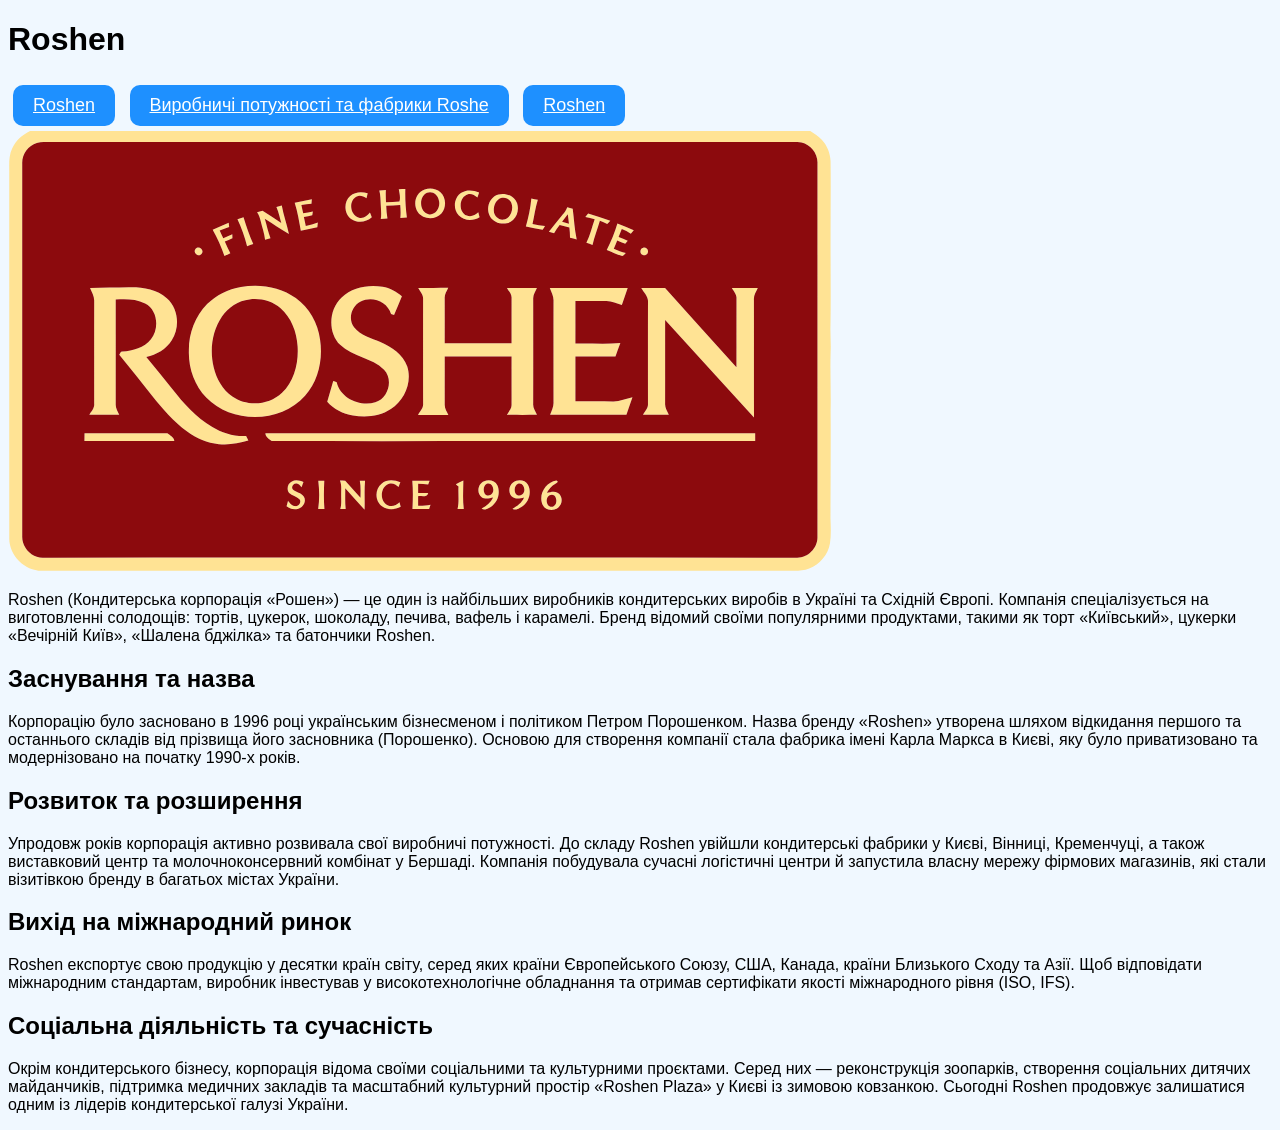
<file: index.html>
<!DOCTYPE html>
<html lang="uk">
<head>
    <meta charset="UTF-8">
    <title>Roshen</title>
    <link rel="stylesheet" href="style.css">
</head>
<body>
<h1>Roshen</h1> 
    <nav>
<a href="index.html">Roshen</a>
 <a href="page2.html">Виробничі потужності та фабрики Roshe</a>
 <a href="page3.html">Roshen</a></nav>
<img src="Roshen.svg">
<p>Roshen (Кондитерська корпорація «Рошен») — це один із найбільших виробників кондитерських виробів в Україні та Східній Європі. Компанія спеціалізується на виготовленні солодощів: тортів, цукерок, шоколаду, печива, вафель і карамелі. Бренд відомий своїми популярними продуктами, такими як торт «Київський», цукерки «Вечірній Київ», «Шалена бджілка» та батончики Roshen.</p>
<h2>Заснування та назва</h2>
  <p>Корпорацію було засновано в 1996 році українським бізнесменом і політиком Петром Порошенком. Назва бренду «Roshen» утворена шляхом відкидання першого та останнього складів від прізвища його засновника (Порошенко). Основою для створення компанії стала фабрика імені Карла Маркса в Києві, яку було приватизовано та модернізовано на початку 1990-х років.</p>  
<h2>Розвиток та розширення</h2>
<P>Упродовж років корпорація активно розвивала свої виробничі потужності. До складу Roshen увійшли кондитерські фабрики у Києві, Вінниці, Кременчуці, а також виставковий центр та молочноконсервний комбінат у Бершаді. Компанія побудувала сучасні логістичні центри й запустила власну мережу фірмових магазинів, які стали візитівкою бренду в багатьох містах України.</P>
<h2>Вихід на міжнародний ринок</h2>
<P>Roshen експортує свою продукцію у десятки країн світу, серед яких країни Європейського Союзу, США, Канада, країни Близького Сходу та Азії. Щоб відповідати міжнародним стандартам, виробник інвестував у високотехнологічне обладнання та отримав сертифікати якості міжнародного рівня (ISO, IFS).</P>
<h2>Соціальна діяльність та сучасність</h2>
<p>Окрім кондитерського бізнесу, корпорація відома своїми соціальними та культурними проєктами. Серед них — реконструкція зоопарків, створення соціальних дитячих майданчиків, підтримка медичних закладів та масштабний культурний простір «Roshen Plaza» у Києві із зимовою ковзанкою. Сьогодні Roshen продовжує залишатися одним із лідерів кондитерської галузі України.</p>
</body>
</html>
</file>
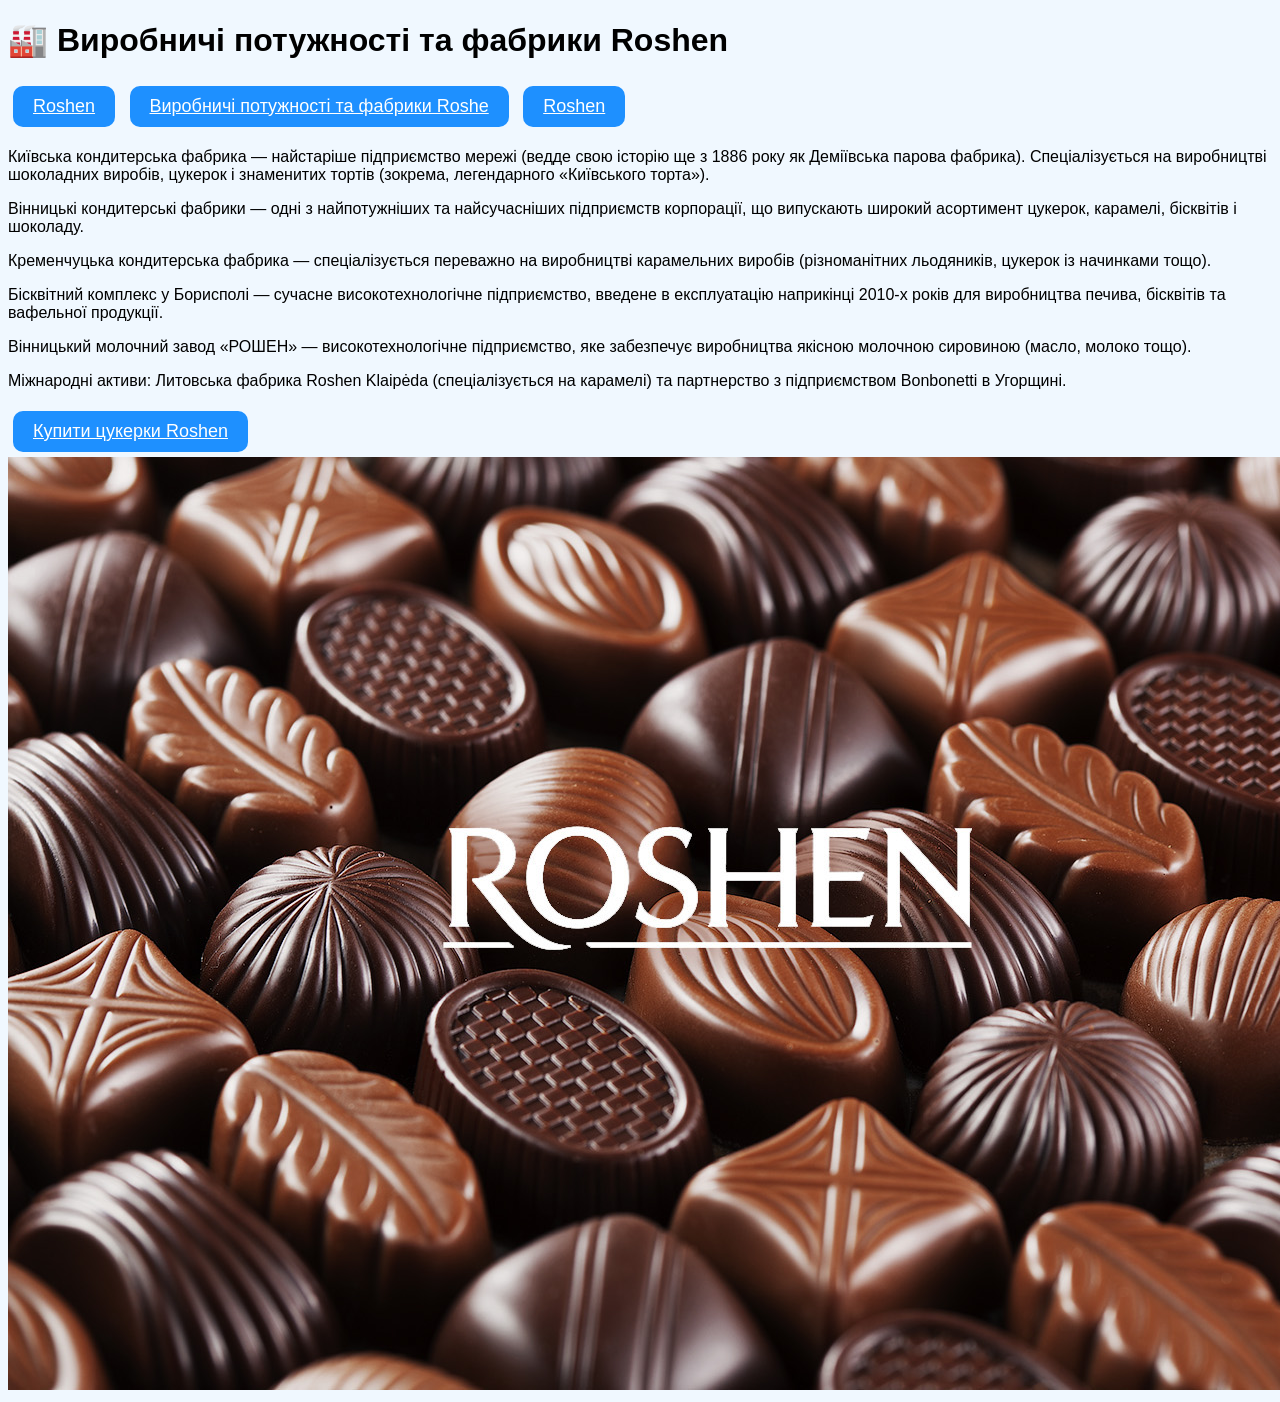
<file: page2.html>
<!DOCTYPE html>
<html lang="uk">
<head>
    <meta charset="UTF-8">
    <meta name="viewport" content="width=device-width, initial-scale=1.0">
    <link rel="stylesheet" href="style.css">
    <title>🏭 Виробничі потужності та фабрики Roshen</title>
</head>
  <body>
<h1>🏭 Виробничі потужності та фабрики Roshen</h1>
  <a href="index.html">Roshen</a>
 <a href="page2.html">Виробничі потужності та фабрики Roshe</a>
 <a href="page3.html">Roshen</a>
<p>Київська кондитерська фабрика — найстаріше підприємство мережі (ведде свою історію ще з 1886 року як Деміївська парова фабрика). Спеціалізується на виробництві шоколадних виробів, цукерок і знаменитих тортів (зокрема, легендарного «Київського торта»).</p>
<P>Вінницькі кондитерські фабрики — одні з найпотужніших та найсучасніших підприємств корпорації, що випускають широкий асортимент цукерок, карамелі, бісквітів і шоколаду.</P>
<P>Кременчуцька кондитерська фабрика — спеціалізується переважно на виробництві карамельних виробів (різноманітних льодяників, цукерок із начинками тощо).</P>
<P>Бісквітний комплекс у Борисполі — сучасне високотехнологічне підприємство, введене в експлуатацію наприкінці 2010-х років для виробництва печива, бісквітів та вафельної продукції.</P>
<P>Вінницький молочний завод «РОШЕН» — високотехнологічне підприємство, яке забезпечує виробництва якісною молочною сировиною (масло, молоко тощо).</P>
<P>Міжнародні активи: Литовська фабрика Roshen Klaipėda (спеціалізується на карамелі) та партнерство з підприємством Bonbonetti в Угорщині.</P>
<footer><a href="https://roshenstores.com/?srsltid=AYCX9vISDoGTAYHRHCS2oFVoA7q7Pz8oYGtTgZYvNONob89Map4havPH" target="_blank" class="buy-button">Купити цукерки Roshen</a></footer>
<img src="9659415782317.563546b3de74b.jpg">
  </body>
</html>
</file>
<file: style.css>
body {
  font-family: Arial, sans-serif;
  background-color: #F0F8FF;
 
}

a{
  background-color: #1E90FF;
  color: white;
  font-size: 18px;
  padding: 10px 20px;
  border-radius: 10px;
  display: inline-block;
  margin: 5px;
}
</file>
